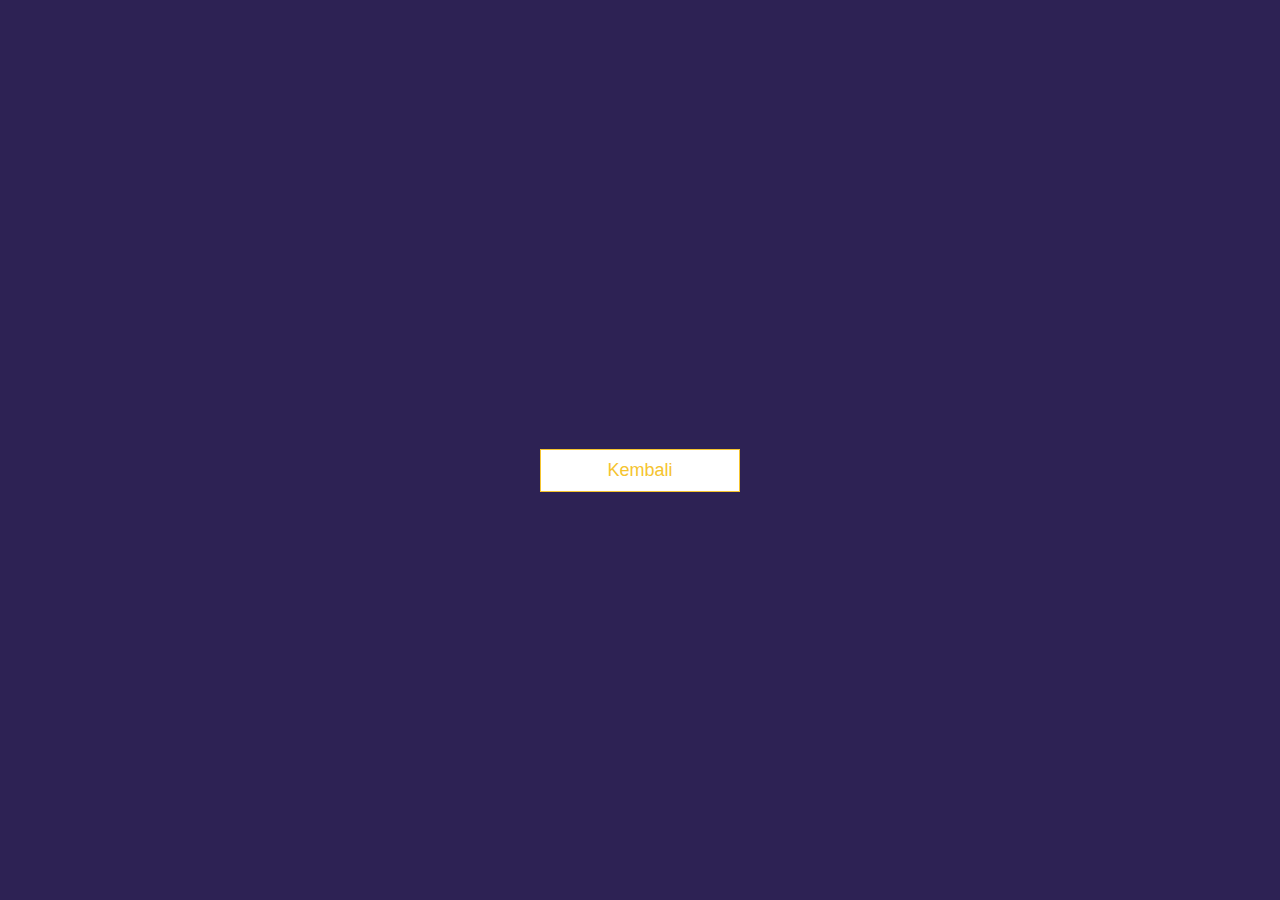
<file: covid-19/end.html>
<!DOCTYPE html>
<html lang="en">
<head>
    <meta charset="UTF-8">
    <meta name="viewport" content="width=device-width, initial-scale=1.0">
    <link rel="stylesheet" href="css/app.css">
    <link rel="shortcut icon" href="img/virus.png">
    <title>Hasil</title>
</head>
<body>
    <div class="container">
        <div id="end" class="flex-center flex-column">
            <h1 id="finalResult">Belum Ada</h1>
            <a href="index.html" class="btn">Kembali</a>
        </div>
    </div>
    <script src="js/end.js"></script>
</body>
</html>
</file>
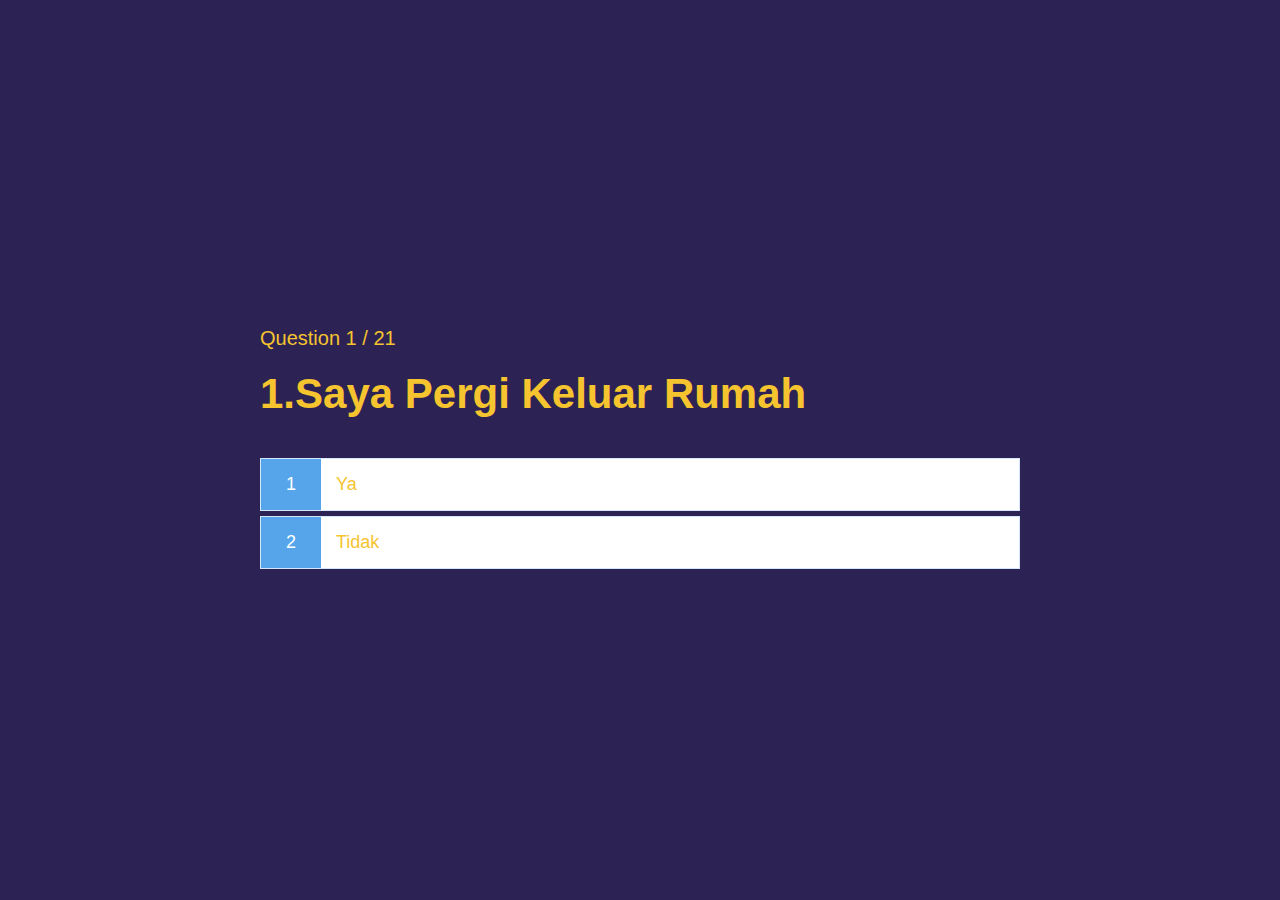
<file: covid-19/game.html>
<!DOCTYPE html>
<html lang="en">
  <head>
    <meta charset="UTF-8" />
    <meta name="viewport" content="width=device-width, initial-scale=1.0" />
    <meta http-equiv="X-UA-Compatible" content="ie=edge" />
    <link rel="shortcut icon" href="img/virus.png">
    <title>PENILAIAN COVID-19</title>
    <link rel="stylesheet" href="css/app.css" />
    <link rel="stylesheet" href="css/game.css" />
  </head>
  <body>
    <div class="container">
      <div id="game" class="justify-center flex-column">
        <div id="hud">
          <div id="hud-item">
            <p class="hud-prefix" id="questionCounter">
            </p>
          </div>
        </div>
        <h2 id="question">Apa jawaban untuk pertanyaan ini?</h2>
        <div class="choice-container">
          <p class="choice-prefix">1</p>
          <p class="choice-text" data-number="1">Ya</p>
        </div>
        <div class="choice-container">
          <p class="choice-prefix">2</p>
          <p class="choice-text" data-number="0">Tidak</p>
        </div>
      </div>
    </div>
    <script src="js/game.js"></script>
  </body>
</html>
</file>
<file: covid-19/css/app.css>
:root {
  background-color:  #2d2254;
  font-size: 62.5%;
}

* {
  box-sizing: border-box;
  font-family: Arial, Helvetica, sans-serif;
  margin: 0;
  padding: 0;
  color: #f5c42f;
}

h1,
h2,
h3,
h4 {
  margin-bottom: 1rem;
}

h1 {
  font-size: 5.4rem;
  color:  #f5c42f;
  margin-bottom: 5rem;
}

h1 > span {
  font-size: 2.4rem;
  font-weight: 500;
}

h2 {
  font-size: 4.2rem;
  margin-bottom: 4rem;
  font-weight: 700;
}

h3 {
  font-size: 2.8rem;
  font-weight: 500;
}

/* UTILITIES */

.container {
  width: 100vw;
  height: 100vh;
  display: flex;
  justify-content: center;
  align-items: center;
  max-width: 80rem;
  margin: 0 auto;
  padding: 2rem;
}

.container > * {
  width: 100%;
}

.flex-column {
  display: flex;
  flex-direction: column;
}

.flex-center {
  justify-content: center;
  align-items: center;
}

.justify-center {
  justify-content: center;
}

.text-center {
  text-align: center;
}

.hidden {
  display: none;
}

/* BUTTONS */
.btn {
  font-size: 1.8rem;
  padding: 1rem 0;
  width: 20rem;
  text-align: center;
  border: 0.1rem solid  #f5c42f;
  margin-bottom: 1rem;
  text-decoration: none;
  color:  #f5c42f;
  background-color: white;
}

.btn:hover {
  cursor: pointer;
  box-shadow: 0 0.4rem 1.4rem 0 rgba(86, 185, 235, 0.5);
  transform: translateY(-0.1rem);
  transition: transform 150ms;
}

.btn[disabled]:hover {
  cursor: not-allowed;
  box-shadow: none;
  transform: none;
}
</file>
<file: covid-19/css/game.css>
.choice-container {
  display: flex;
  margin-bottom: 0.5rem;
  width: 100%;
  font-size: 1.8rem;
  border: 0.1rem solid rgb(86, 165, 235, 0.25);
  background-color: white;
}

.choice-container:hover {
  cursor: pointer;
  box-shadow: 0 0.4rem 1.4rem 0 rgba(86, 185, 235, 0.5);
  transform: translateY(-0.1rem);
  transition: transform 150ms;
}

.choice-prefix {
  padding: 1.5rem 2.5rem;
  background-color: #56a5eb;
  color: white;
}

.choice-text {
  padding: 1.5rem;
  width: 100%;
}

/* HUD */
#hud {
  display: flex;
  justify-content: space-between;
}

.hud-prefix {
  text-align: left;
  font-size: 2rem;
  padding-bottom: 2rem;  
}
</file>
